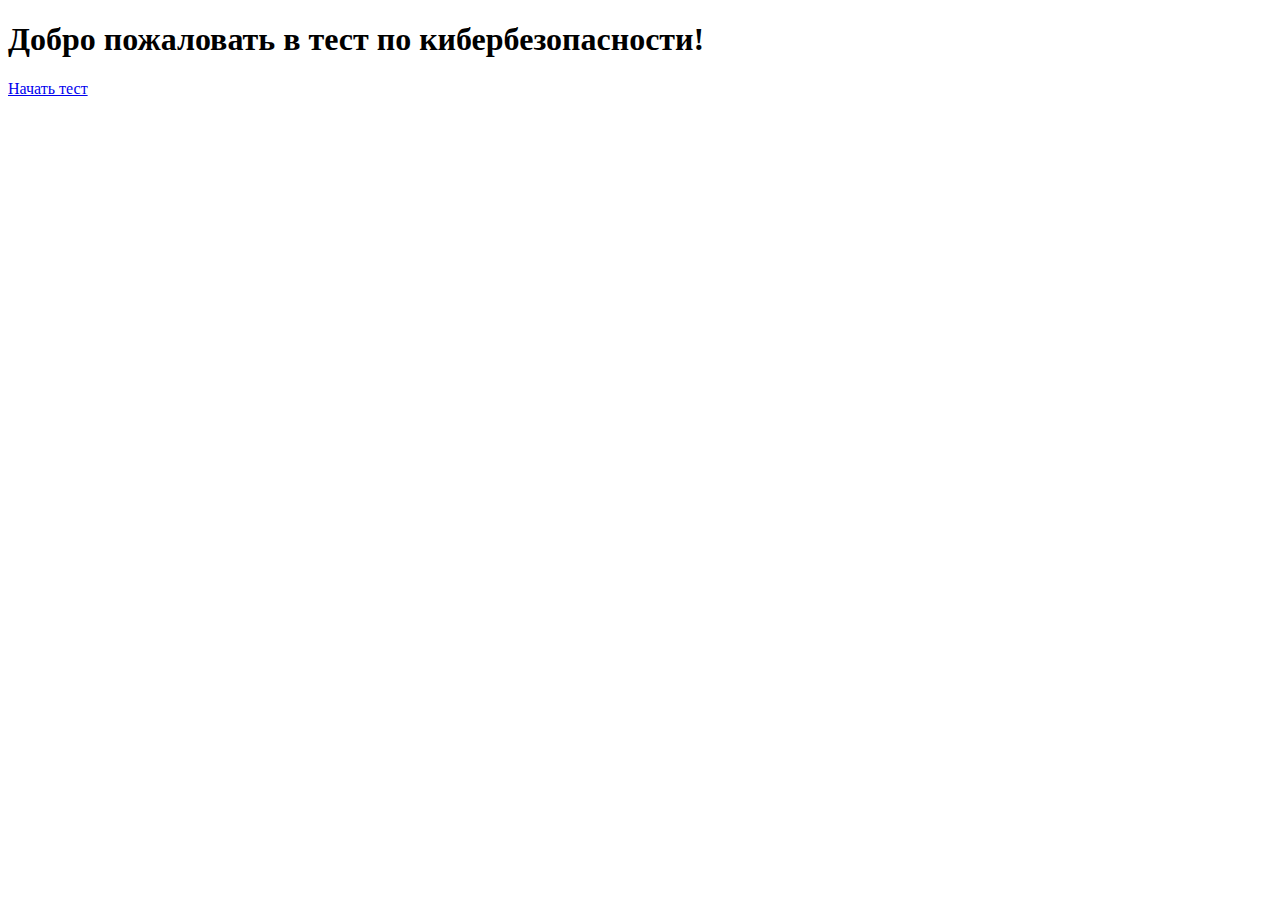
<file: templates/home.html>
<!DOCTYPE html>
<html lang="ru">
<head>
    <meta charset="UTF-8">
    <title>Добро пожаловать</title>
</head>
<body>
    <h1>Добро пожаловать в тест по кибербезопасности!</h1>
    <a href="{{ url_for('test_start') }}">Начать тест</a>
</body>
</html>
</file>
